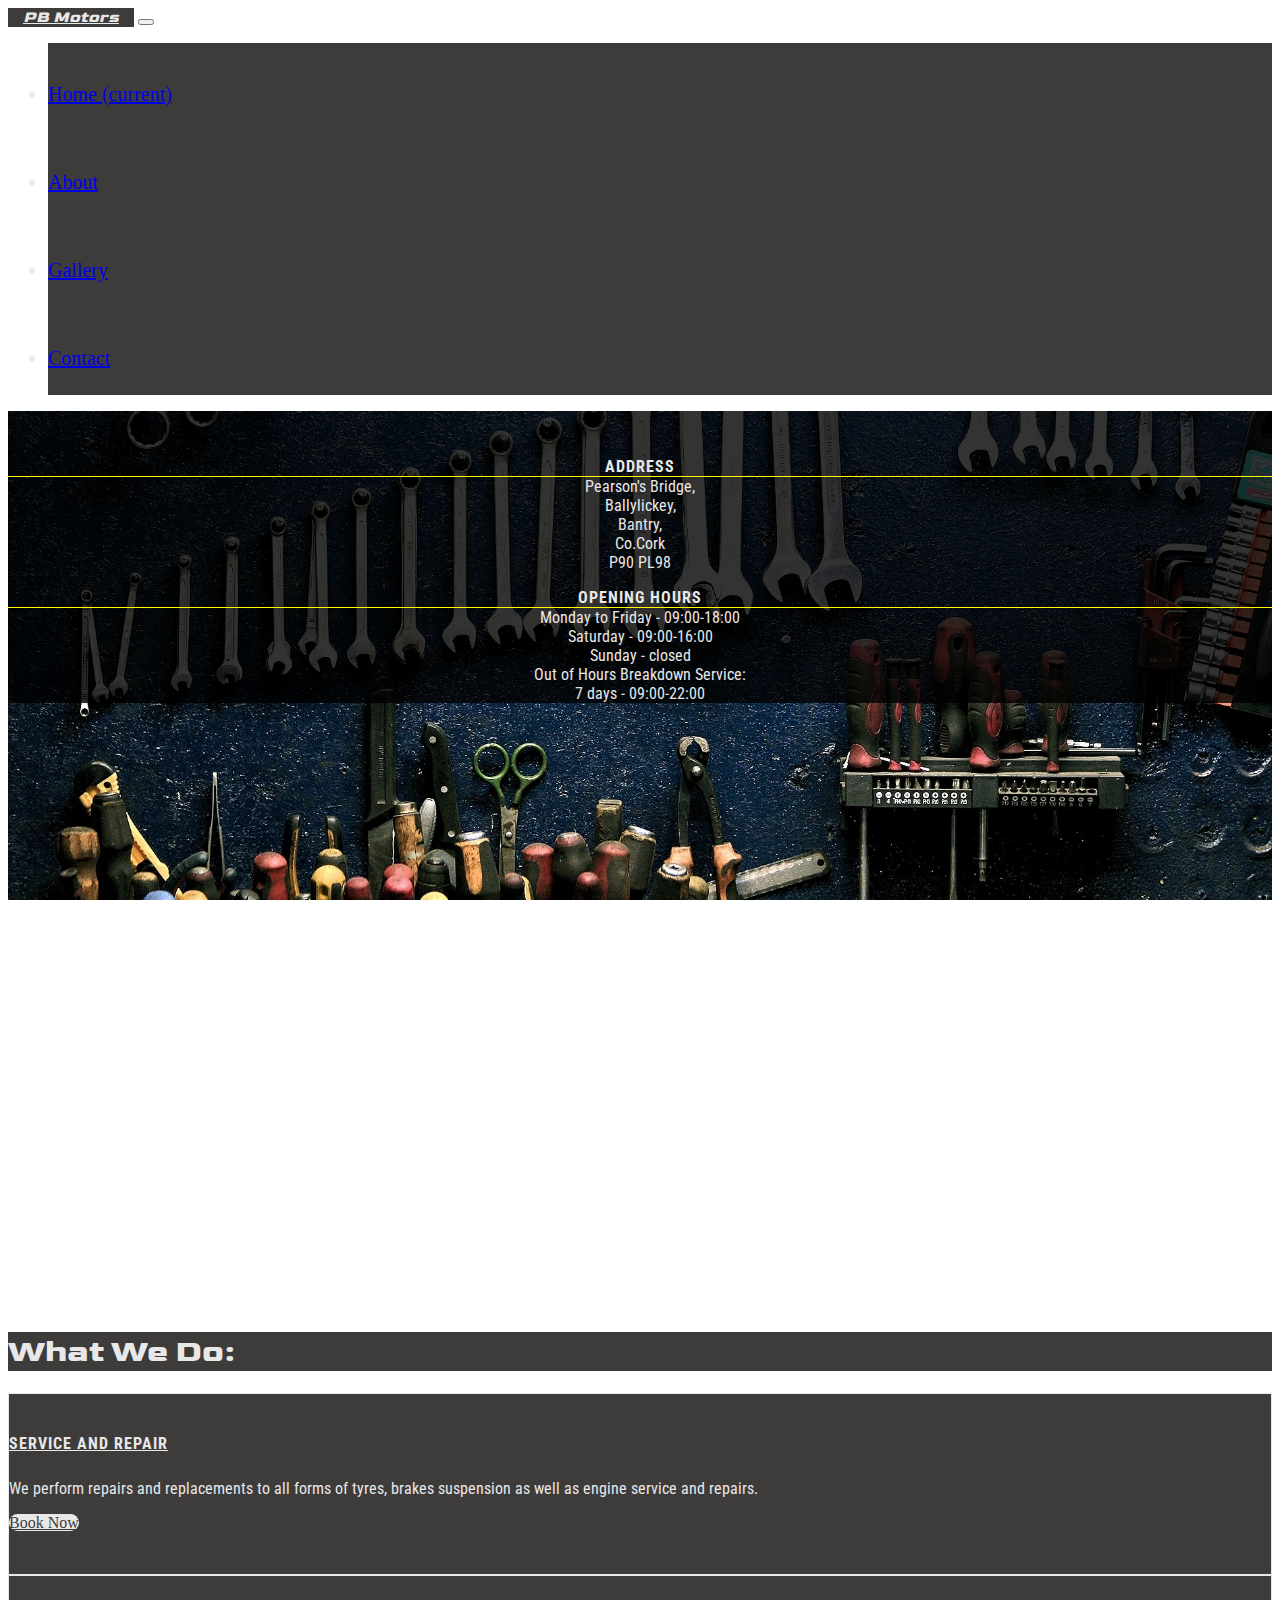
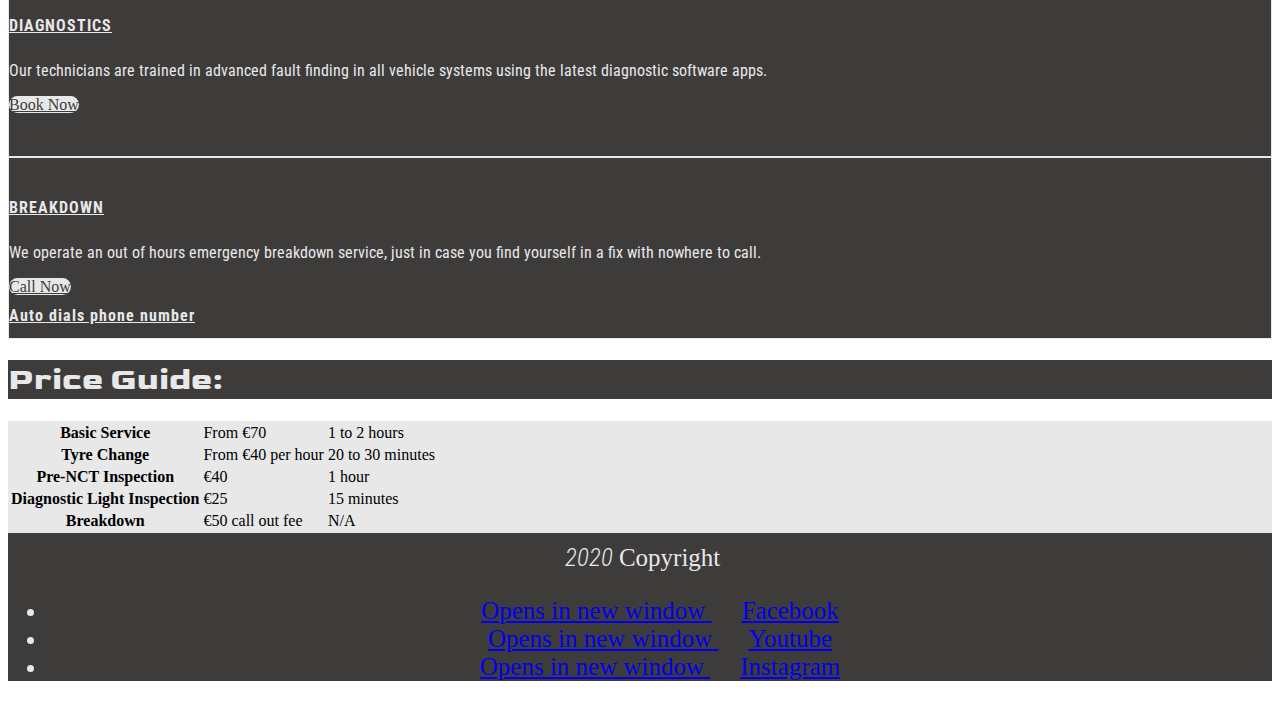
<file: index.html>
<!DOCTYPE html>
<html lang="en">
  <head>
    <meta charset="UTF-8" />
    <meta name="viewport" content="width=device-width, initial-scale=1.0" />

    <link
      rel="stylesheet"
      href="https://cdn.jsdelivr.net/npm/bootstrap@4.5.3/dist/css/bootstrap.min.css"
      integrity="sha384-TX8t27EcRE3e/ihU7zmQxVncDAy5uIKz4rEkgIXeMed4M0jlfIDPvg6uqKI2xXr2"
      crossorigin="anonymous"
    />

    <link
      rel="stylesheet"
      href="https://fonts.googleapis.com/css2?family=Goldman:wght@400;700&family=Roboto+Condensed:ital,wght@0,300;0,400;0,700;1,300;1,400;1,700&display=swap"
    />

    <link
      rel="stylesheet"
      href="https://use.fontawesome.com/releases/v5.15.1/css/all.css"
      integrity="sha384-vp86vTRFVJgpjF9jiIGPEEqYqlDwgyBgEF109VFjmqGmIY/Y4HV4d3Gp2irVfcrp"
      crossorigin="anonymous"
    />

    <link rel="stylesheet" href="assets/css/style.css" />

    <title>Pearson's Bridge Motors</title>
  </head>

  <body>
    <header>
      <!--Nav section-->
      <!-- This is a Bootstrap navbar -->
      <nav class="navbar navbar-expand-lg fixed-top" id="light-nav">
        <a class="navbar-brand mr-auto" href="#"
          ><i class="fas fa-car logo text-center"
            ><span class="logo-text">PB Motors</span></i
          ></a
        >
        <button
          class="navbar-toggler"
          type="button"
          data-toggle="collapse"
          data-target="#navbarNav"
          aria-controls="navbarNav"
          aria-expanded="false"
          aria-label="Toggle navigation"
        >
          <span class="navbar-toggler-icon">
            <i class="fas fa-bars pt-1"></i
          ></span>
        </button>
        <div class="collapse navbar-collapse" id="navbarNav">
          <ul class="navbar-nav ml-auto">
            <li class="nav-item active mr-auto">
              <a class="nav-link" href="#"
                >Home <span class="sr-only">(current)</span></a
              >
            </li>
            <li class="nav-item mr-auto">
              <a class="nav-link" href="about.html">About</a>
            </li>
            <li class="nav-item mr-auto">
              <a class="nav-link" href="gallery.html">Gallery</a>
            </li>
            <li class="nav-item mr-auto">
              <a class="nav-link" href="contact.html">Contact</a>
            </li>
          </ul>
        </div>
      </nav>
      <!--End nav section-->
    </header>

    <section>
      <!-- Address and opening hours -->
      <!-- I used the structure of the address and opening hours from Quickfit.ie -->
      <div class="container-fluid business-hours-address pt-5">
        <div class="row business-info">
          <div class="col-sm-6">
            <ul>
              <li class="uppercase business-info-head">Address</li>
              <li>Pearson's Bridge,</li>
              <li>Ballylickey,</li>
              <li>Bantry,</li>
              <li>Co.Cork</li>
              <li>P90 PL98</li>
            </ul>
          </div>
          <div class="col-sm-6">
            <ul>
              <li class="uppercase business-info-head">Opening Hours</li>
              <li>Monday to Friday - 09:00-18:00</li>
              <li>Saturday - 09:00-16:00</li>
              <li>Sunday - closed</li>
              <li>Out of Hours Breakdown Service:</li>
              <li>7 days - 09:00-22:00</li>
            </ul>
          </div>
        </div>
      </div>
      <!-- What We Do -->
      <div class="jumbotron jumbotron-fluid text-center service-callout">
        <div class="container">
          <h1 class="display-4">What We Do:</h1>
        </div>
      </div>
      <!-- Services -->
      <!-- This section closely follows Quickfit.ie -->
      <div class="row service-section">
        <div class="col-sm-4 text-center service-info">
          <i class="fas fa-wrench fa-3x" aria-hidden="true"> </i>
          <span class="uppercase">Service and Repair</span>
          <p>
            We perform repairs and replacements to all forms of tyres, brakes
            suspension as well as engine service and repairs.
          </p>
          <a
            class="btn btn-light font-weight-bold text-uppercase booking-button"
            href="contact.html"
            >Book Now</a
          >
        </div>
        <div class="col-sm-4 text-center service-info">
          <i class="fas fa-laptop-medical fa-3x" aria-hidden="true"></i
          ><span class="uppercase">Diagnostics</span>
          <p>
            Our technicians are trained in advanced fault finding in all vehicle
            systems using the latest diagnostic software apps.
          </p>
          <a
            class="btn btn-light font-weight-bold text-uppercase booking-button"
            href="contact.html"
            >Book Now</a
          >
        </div>
        <div class="col-sm-4 text-center service-info">
          <i class="fas fa-toolbox fa-3x" aria-hidden="true"></i>
          <span class="uppercase">Breakdown</span>
          <p>
            We operate an out of hours emergency breakdown service, just in case
            you find yourself in a fix with nowhere to call.
          </p>
          <a
            class="btn btn-light font-weight-bold text-uppercase booking-button"
            href="tel:08612345678"
            >Call Now</a
          >
          <span class="sr-only">Auto dials phone number</span>
        </div>
      </div>
      <!-- Price Guide -->
      <div class="jumbotron jumbotron-fluid text-center service-callout">
        <div class="container">
          <h1 class="display-4">Price Guide:</h1>
        </div>
      </div>
      <!-- Price guide Table -->
      <div class="container-fluid">
        <div class="row price-section">
          <div class="col">
            <table class="table text-center">
              <tbody>
                <tr>
                  <th scope="row">Basic Service</th>
                  <td>From €70</td>
                  <td>1 to 2 hours</td>
                </tr>
                <tr>
                  <th scope="row">Tyre Change</th>
                  <td>From €40 per hour</td>
                  <td>20 to 30 minutes</td>
                </tr>
                <tr>
                  <th scope="row">Pre-NCT Inspection</th>
                  <td>€40</td>
                  <td>1 hour</td>
                </tr>
                <tr>
                  <th scope="row">Diagnostic Light Inspection</th>
                  <td>€25</td>
                  <td>15 minutes</td>
                </tr>
                <tr>
                  <th scope="row">Breakdown</th>
                  <td>€50 call out fee</td>
                  <td>N/A</td>
                </tr>
              </tbody>
            </table>
          </div>
        </div>
      </div>
    </section>

    <footer>
      <!-- Copyright -->
      <div class="container-fluid">
        <div class="row site-footer">
          <div class="col-sm-6 pt-2">
            <i class="fas fa-copyright" aria-hidden="true"
              ><span class="year">2020</span></i
            >
            <span class="sr-only">Copyright</span>
          </div>
          <!-- Social Links -->
          <div class="col-sm-6">
            <ul class="list-inline">
              <li class="list-inline-item social">
                <a
                  href="https://www.facebook.com/"
                  target="_blank"
                  rel="noreferrer noopener"
                >
                  <span class="sr-only">Opens in new window</span>
                  <i class="fab fa-facebook-square" aria-hidden="true"></i>
                  <span class="sr-only">Facebook</span>
                </a>
              </li>
              <li class="list-inline-item social">
                <a
                  href="https://www.youtube.com/"
                  target="_blank"
                  rel="noreferrer noopener"
                >
                  <span class="sr-only">Opens in new window</span>
                  <i class="fab fa-youtube" aria-hidden="true"></i>
                  <span class="sr-only">Youtube</span>
                </a>
              </li>
              <li class="list-inline-item social">
                <a
                  href="https://www.instagram.com/"
                  target="_blank"
                  rel="noreferrer noopener"
                >
                  <span class="sr-only">Opens in new window</span>
                  <i class="fab fa-instagram-square" aria-hidden="true"></i>
                  <span class="sr-only">Instagram</span>
                </a>
              </li>
            </ul>
          </div>
        </div>
      </div>
    </footer>
    <script
      src="https://code.jquery.com/jquery-3.5.1.slim.min.js"
      integrity="sha384-DfXdz2htPH0lsSSs5nCTpuj/zy4C+OGpamoFVy38MVBnE+IbbVYUew+OrCXaRkfj"
      crossorigin="anonymous"
    ></script>
    <script
      src="https://cdn.jsdelivr.net/npm/popper.js@1.16.1/dist/umd/popper.min.js"
      integrity="sha384-9/reFTGAW83EW2RDu2S0VKaIzap3H66lZH81PoYlFhbGU+6BZp6G7niu735Sk7lN"
      crossorigin="anonymous"
    ></script>
    <script
      src="https://cdn.jsdelivr.net/npm/bootstrap@4.5.3/dist/js/bootstrap.min.js"
      integrity="sha384-w1Q4orYjBQndcko6MimVbzY0tgp4pWB4lZ7lr30WKz0vr/aWKhXdBNmNb5D92v7s"
      crossorigin="anonymous"
    ></script>
  </body>
</html>
</file>
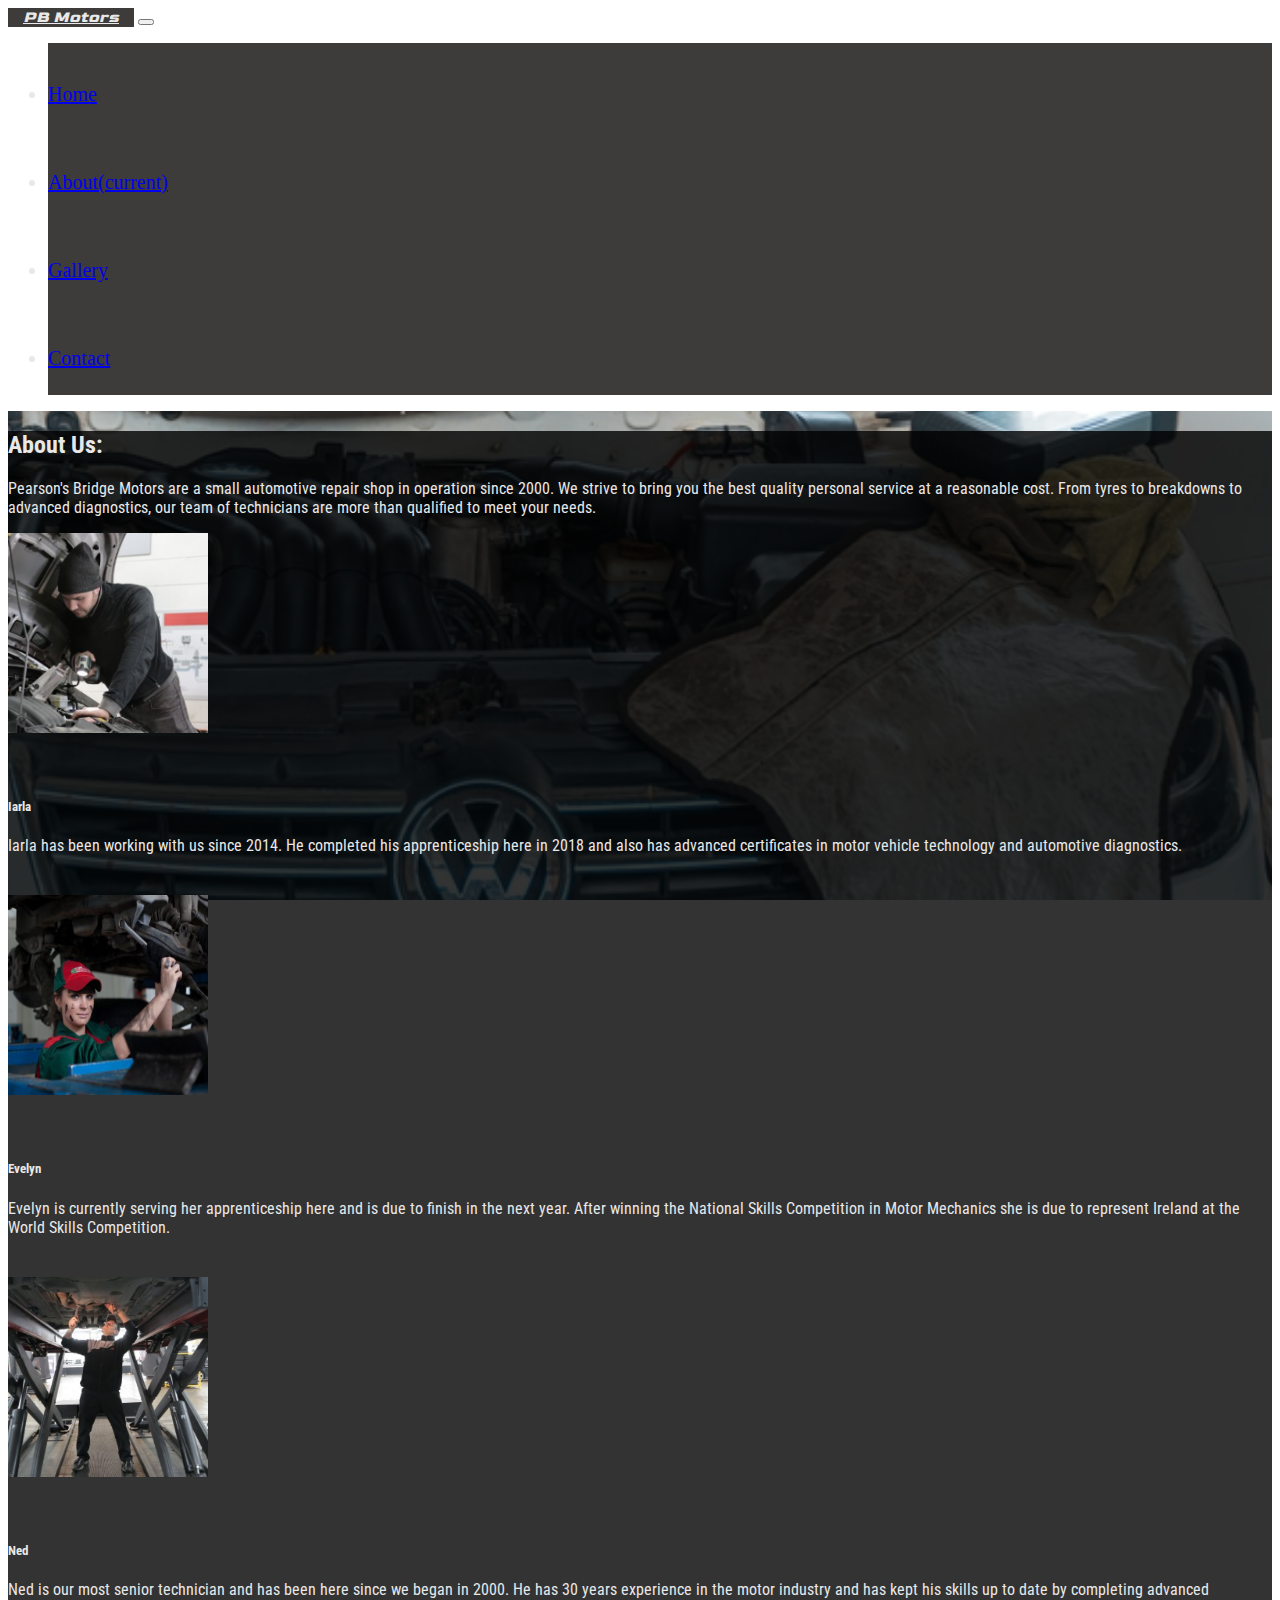
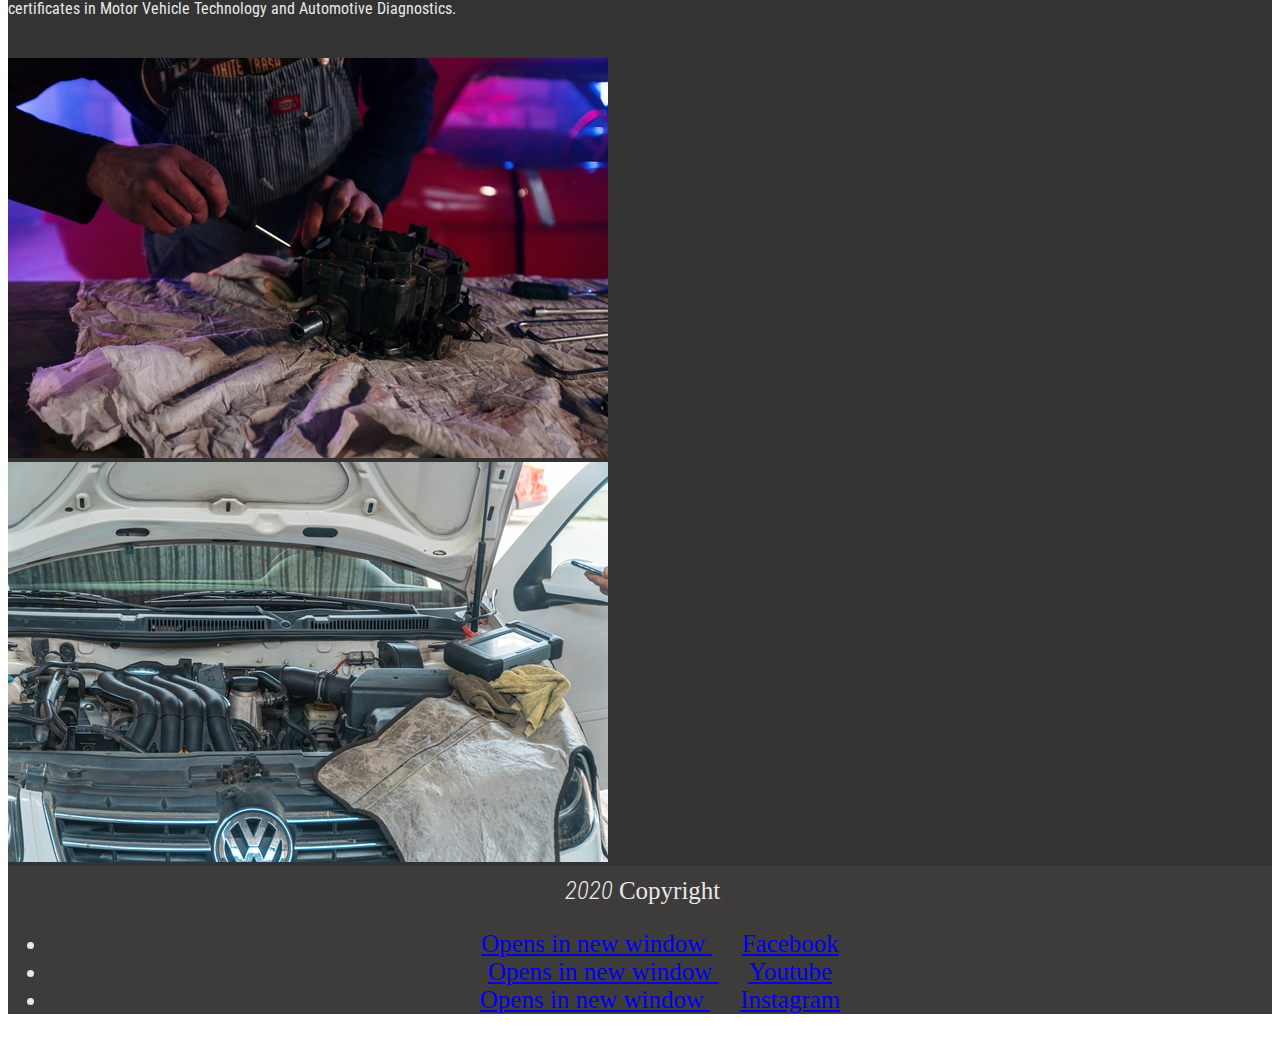
<file: about.html>
<!DOCTYPE html>
<html lang="en">
  <head>
    <meta charset="UTF-8" />
    <meta name="viewport" content="width=device-width, initial-scale=1.0" />

    <link
      rel="stylesheet"
      href="https://cdn.jsdelivr.net/npm/bootstrap@4.5.3/dist/css/bootstrap.min.css"
      integrity="sha384-TX8t27EcRE3e/ihU7zmQxVncDAy5uIKz4rEkgIXeMed4M0jlfIDPvg6uqKI2xXr2"
      crossorigin="anonymous"
    />

    <link
      rel="stylesheet"
      href="https://fonts.googleapis.com/css2?family=Goldman:wght@400;700&family=Roboto+Condensed:ital,wght@0,300;0,400;0,700;1,300;1,400;1,700&display=swap"
    />

    <link
      rel="stylesheet"
      href="https://use.fontawesome.com/releases/v5.15.1/css/all.css"
      integrity="sha384-vp86vTRFVJgpjF9jiIGPEEqYqlDwgyBgEF109VFjmqGmIY/Y4HV4d3Gp2irVfcrp"
      crossorigin="anonymous"
    />

    <link rel="stylesheet" href="assets/css/style.css" />

    <title>Pearson's Bridge Motors</title>
  </head>

  <body>
    <header>
      <!--Nav section-->
      <!-- This is a Bootstrap navbar -->
      <nav class="navbar navbar-expand-lg fixed-top" id="light-nav">
        <a class="navbar-brand mr-auto" href="index.html"
          ><i class="fas fa-car logo text-center"
            ><span class="logo-text">PB Motors</span></i
          ></a
        >
        <button
          class="navbar-toggler"
          type="button"
          data-toggle="collapse"
          data-target="#navbarNav"
          aria-controls="navbarNav"
          aria-expanded="false"
          aria-label="Toggle navigation"
        >
          <span class="navbar-toggler-icon pt-1">
            <i class="fas fa-bars"></i
          ></span>
        </button>
        <div class="collapse navbar-collapse" id="navbarNav">
          <ul class="navbar-nav ml-auto">
            <li class="nav-item mr-auto">
              <a class="nav-link" href="index.html">Home</a>
            </li>
            <li class="nav-item active mr-auto">
              <a class="nav-link" href="#"
                >About<span class="sr-only">(current)</span></a
              >
            </li>
            <li class="nav-item mr-auto">
              <a class="nav-link" href="gallery.html">Gallery</a>
            </li>
            <li class="nav-item mr-auto">
              <a class="nav-link" href="contact.html">Contact</a>
            </li>
          </ul>
        </div>
      </nav>
      <!--End nav section-->
    </header>

    <section>
      <!-- About Us -->
      <div class="container-fluid bg-container-about">
        <div class="container-fluid about-us mt-1">
          <div class="container pt-5">
            <div class="row">
              <h2
                class="col-12 h1-responsive font-weight-bold text-center py-4"
              >
                About Us:
              </h2>
              <p class="col-12 text-center w-responsive mx-auto mb-5">
                Pearson's Bridge Motors are a small automotive repair shop in
                operation since 2000. We strive to bring you the best quality
                personal service at a reasonable cost. From tyres to breakdowns
                to advanced diagnostics, our team of technicians are more than
                qualified to meet your needs.
              </p>
            </div>
            <!-- Employee Profile -->
            <!-- I used a Bootstrap media list to create the employee profile section -->
            <div class="row">
              <div class="col-md-4 media text-center pt-3 px-3">
                <img
                  src="assets/images/iarla.jpg"
                  class="mr-3 align-self-center rounded-circle mechanic-image"
                  alt="iarla"
                />
                <div class="media-body">
                  <h5 class="mt-0 mb-1">Iarla</h5>
                  Iarla has been working with us since 2014. He completed his
                  apprenticeship here in 2018 and also has advanced certificates
                  in motor vehicle technology and automotive diagnostics.
                </div>
              </div>
              <div class="col-md-4 media text-center pt-3 px-3">
                <img
                  src="assets/images/evelyn.jpg"
                  class="mr-3 align-self-center rounded-circle mechanic-image"
                  alt="evelyn"
                />
                <div class="media-body">
                  <h5 class="mt-0 mb-1">Evelyn</h5>
                  Evelyn is currently serving her apprenticeship here and is due
                  to finish in the next year. After winning the National Skills
                  Competition in Motor Mechanics she is due to represent Ireland
                  at the World Skills Competition.
                </div>
              </div>
              <div class="col-md-4 media text-center pt-3 px-3">
                <img
                  src="assets/images/ned.jpg"
                  class="mr-3 align-self-center rounded-circle mechanic-image"
                  alt="ned"
                />
                <div class="media-body">
                  <h5 class="mt-0 mb-1">Ned</h5>
                  Ned is our most senior technician and has been here since we
                  began in 2000. He has 30 years experience in the motor
                  industry and has kept his skills up to date by completing
                  advanced certificates in Motor Vehicle Technology and
                  Automotive Diagnostics.
                </div>
              </div>
            </div>
            <!-- Related Images -->
            <!-- I used Bootstrap responsive images to build the image section -->
            <div class="container-fluid">
              <div class="row">
                <div class="col-md-6">
                  <img
                    src="assets/images/benchtest.jpg"
                    class="img-fluid mx-auto d-block pb-5"
                    alt="bench test"
                  />
                </div>
                <div class="col-md-6">
                  <img
                    src="assets/images/garage.jpg"
                    class="img-fluid mx-auto d-block pb-5"
                    alt="garage"
                  />
                </div>
              </div>
            </div>
          </div>
        </div>
      </div>
    </section>

    <footer>
      <!-- Copyright -->
      <div class="container-fluid">
        <div class="row site-footer">
          <div class="col-sm-6 pt-2">
            <i class="fas fa-copyright" aria-hidden="true"
              ><span class="year">2020</span></i
            >
            <span class="sr-only">Copyright</span>
          </div>
          <!-- Social Links -->
          <div class="col-sm-6">
            <ul class="list-inline">
              <li class="list-inline-item social">
                <a
                  href="https://www.facebook.com/"
                  target="_blank"
                  rel="noreferrer noopener"
                >
                  <span class="sr-only">Opens in new window</span>
                  <i class="fab fa-facebook-square" aria-hidden="true"></i>
                  <span class="sr-only">Facebook</span>
                </a>
              </li>
              <li class="list-inline-item social">
                <a
                  href="https://www.youtube.com/"
                  target="_blank"
                  rel="noreferrer noopener"
                >
                  <span class="sr-only">Opens in new window</span>
                  <i class="fab fa-youtube" aria-hidden="true"></i>
                  <span class="sr-only">Youtube</span>
                </a>
              </li>
              <li class="list-inline-item social">
                <a
                  href="https://www.instagram.com/"
                  target="_blank"
                  rel="noreferrer noopener"
                >
                  <span class="sr-only">Opens in new window</span>
                  <i class="fab fa-instagram-square" aria-hidden="true"></i>
                  <span class="sr-only">Instagram</span>
                </a>
              </li>
            </ul>
          </div>
        </div>
      </div>
    </footer>
    <script
      src="https://code.jquery.com/jquery-3.5.1.slim.min.js"
      integrity="sha384-DfXdz2htPH0lsSSs5nCTpuj/zy4C+OGpamoFVy38MVBnE+IbbVYUew+OrCXaRkfj"
      crossorigin="anonymous"
    ></script>
    <script
      src="https://cdn.jsdelivr.net/npm/popper.js@1.16.1/dist/umd/popper.min.js"
      integrity="sha384-9/reFTGAW83EW2RDu2S0VKaIzap3H66lZH81PoYlFhbGU+6BZp6G7niu735Sk7lN"
      crossorigin="anonymous"
    ></script>
    <script
      src="https://cdn.jsdelivr.net/npm/bootstrap@4.5.3/dist/js/bootstrap.min.js"
      integrity="sha384-w1Q4orYjBQndcko6MimVbzY0tgp4pWB4lZ7lr30WKz0vr/aWKhXdBNmNb5D92v7s"
      crossorigin="anonymous"
    ></script>
  </body>
</html>
</file>
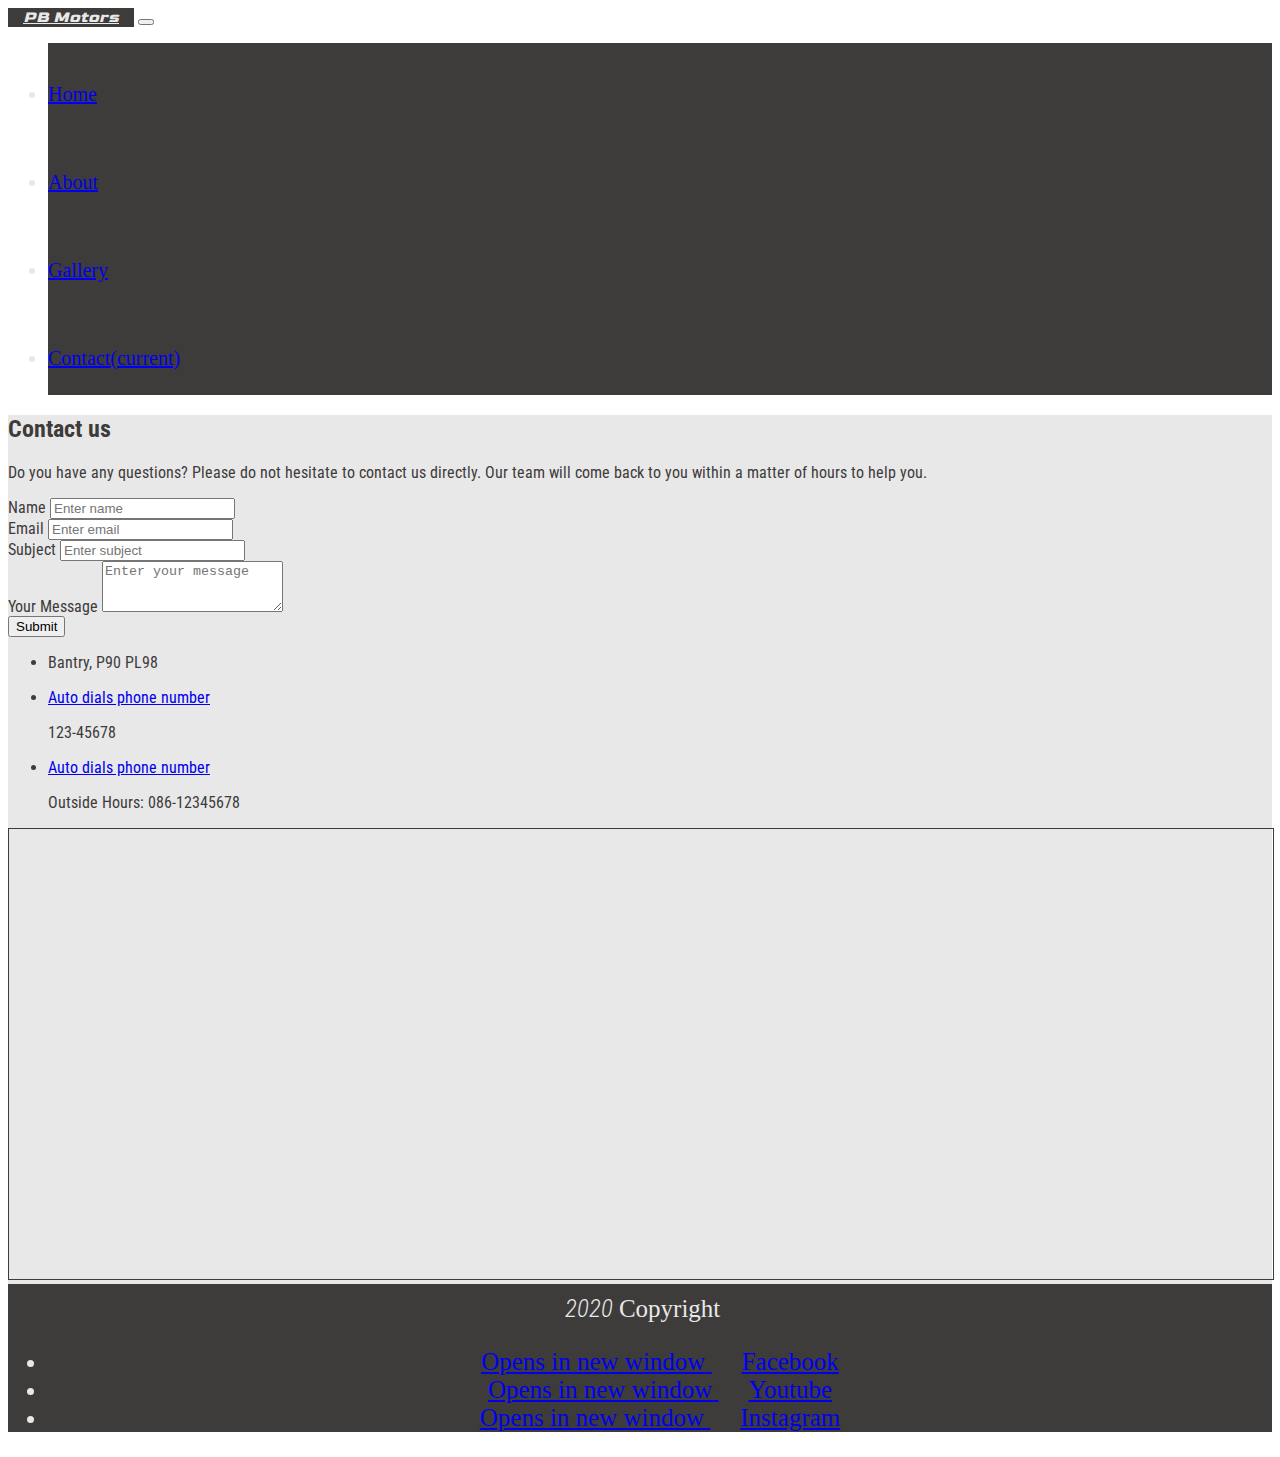
<file: contact.html>
<!DOCTYPE html>
<html lang="en">
  <head>
    <meta charset="UTF-8" />
    <meta name="viewport" content="width=device-width, initial-scale=1.0" />

    <link
      rel="stylesheet"
      href="https://cdn.jsdelivr.net/npm/bootstrap@4.5.3/dist/css/bootstrap.min.css"
      integrity="sha384-TX8t27EcRE3e/ihU7zmQxVncDAy5uIKz4rEkgIXeMed4M0jlfIDPvg6uqKI2xXr2"
      crossorigin="anonymous"
    />

    <link
      rel="stylesheet"
      href="https://fonts.googleapis.com/css2?family=Goldman:wght@400;700&family=Roboto+Condensed:ital,wght@0,300;0,400;0,700;1,300;1,400;1,700&display=swap"
    />

    <link
      rel="stylesheet"
      href="https://use.fontawesome.com/releases/v5.15.1/css/all.css"
      integrity="sha384-vp86vTRFVJgpjF9jiIGPEEqYqlDwgyBgEF109VFjmqGmIY/Y4HV4d3Gp2irVfcrp"
      crossorigin="anonymous"
    />

    <link rel="stylesheet" href="assets/css/style.css" />

    <title>Pearson's Bridge Motors</title>
  </head>

  <body>
    <header>
      <!--Nav section-->
      <!-- This is a Bootstrap navbar -->
      <nav class="navbar navbar-expand-lg fixed-top" id="light-nav">
        <a class="navbar-brand mr-auto" href="index.html"
          ><i class="fas fa-car logo text-center"
            ><span class="logo-text">PB Motors</span></i
          ></a
        >
        <button
          class="navbar-toggler"
          type="button"
          data-toggle="collapse"
          data-target="#navbarNav"
          aria-controls="navbarNav"
          aria-expanded="false"
          aria-label="Toggle navigation"
        >
          <span class="navbar-toggler-icon pt-1">
            <i class="fas fa-bars"></i
          ></span>
        </button>
        <div class="collapse navbar-collapse" id="navbarNav">
          <ul class="navbar-nav ml-auto">
            <li class="nav-item mr-auto">
              <a class="nav-link" href="index.html">Home</a>
            </li>
            <li class="nav-item mr-auto">
              <a class="nav-link" href="about.html">About</a>
            </li>
            <li class="nav-item mr-auto">
              <a class="nav-link" href="gallery.html">Gallery</a>
            </li>
            <li class="nav-item active mr-auto">
              <a class="nav-link" href="#"
                >Contact<span class="sr-only">(current)</span></a
              >
            </li>
          </ul>
        </div>
      </nav>
      <!--End nav section-->
    </header>

    <section>
      <!--this section has been taken from mdbootstrap.com-->
      <div class="container-fluid gallery-items mt-5">
        <h2 class="h1-responsive font-weight-bold text-center py-4">
          Contact us
        </h2>
        <!--Section description-->
        <p class="text-center w-responsive mx-auto mb-5">
          Do you have any questions? Please do not hesitate to contact us
          directly. Our team will come back to you within a matter of hours to
          help you.
        </p>
        <div class="container">
          <form action="index.html">
            <div class="row">
              <div class="col-md-9">
                <div class="row">
                  <div class="col">
                    <div class="form-group">
                      <label for="name">Name</label>
                      <input
                        type="text"
                        name="name"
                        class="form-control"
                        id="name"
                        placeholder="Enter name"
                        required
                      />
                    </div>
                  </div>
                  <div class="col">
                    <div class="form-group">
                      <label for="email">Email</label>
                      <input
                        type="email"
                        name="email"
                        class="form-control"
                        id="email"
                        placeholder="Enter email"
                        required
                      />
                    </div>
                  </div>
                </div>
                <div class="row">
                  <div class="col">
                    <div class="form-group">
                      <label for="subject">Subject</label>
                      <input
                        type="text"
                        name="subject"
                        class="form-control"
                        id="subject"
                        placeholder="Enter subject"
                        required
                      />
                    </div>
                  </div>
                </div>
                <div class="row">
                  <div class="col">
                    <div class="form-group">
                      <label for="textarea">Your Message</label>
                      <textarea
                        class="form-control"
                        id="textarea"
                        rows="3"
                        placeholder="Enter your message"
                        required
                      ></textarea>
                    </div>
                  </div>
                </div>
                <button type="submit" class="btn btn-primary">Submit</button>
              </div>
              <div class="col-md-3 text-center">
                <ul class="list-unstyled mb-0 pt-3">
                  <li>
                    <i class="fas fa-map-marker-alt fa-2x"></i>
                    <p>Bantry, P90 PL98</p>
                  </li>

                  <li>
                    <a href="tel:12345678">
                      <i class="fas fa-phone mt-4 fa-2x tel-button"></i>
                      <span class="sr-only">Auto dials phone number</span>
                    </a>
                    <p>123-45678</p>
                  </li>

                  <li>
                    <a href="tel:08612345678">
                      <i class="fas fa-toolbox mt-4 fa-2x tel-button"></i>
                      <span class="sr-only">Auto dials phone number</span>
                    </a>
                    <p>Outside Hours: 086-12345678</p>
                  </li>
                </ul>
              </div>
            </div>
          </form>
          <iframe
            class="location my-5"
            title="Embedded Map"
            src="https://www.google.com/maps/embed?pb=!1m18!1m12!1m3!1d9886.515044408095!2d-9.446528658657211!3d51.72153407473245!2m3!1f0!2f0!3f0!3m2!1i1024!2i768!4f13.1!3m3!1m2!1s0x48450c0de21b654b%3A0x1800c7a937dfb3e0!2sBallylicky%2C%20Ballylickey%2C%20Co.%20Cork%2C%20Ireland!5e0!3m2!1sen!2suk!4v1606487877061!5m2!1sen!2suk"
            aria-hidden="false"
          ></iframe>
        </div>
      </div>
    </section>

    <footer>
      <!-- Copyright -->
      <div class="container-fluid">
        <div class="row site-footer">
          <div class="col-sm-6 pt-2">
            <i class="fas fa-copyright" aria-hidden="true"
              ><span class="year">2020</span></i
            >
            <span class="sr-only">Copyright</span>
          </div>
          <!-- Social Links -->
          <div class="col-sm-6">
            <ul class="list-inline">
              <li class="list-inline-item social">
                <a
                  href="https://www.facebook.com/"
                  target="_blank"
                  rel="noreferrer noopener"
                >
                  <span class="sr-only">Opens in new window</span>
                  <i class="fab fa-facebook-square" aria-hidden="true"></i>
                  <span class="sr-only">Facebook</span>
                </a>
              </li>
              <li class="list-inline-item social">
                <a
                  href="https://www.youtube.com/"
                  target="_blank"
                  rel="noreferrer noopener"
                >
                  <span class="sr-only">Opens in new window</span>
                  <i class="fab fa-youtube" aria-hidden="true"></i>
                  <span class="sr-only">Youtube</span>
                </a>
              </li>
              <li class="list-inline-item social">
                <a
                  href="https://www.instagram.com/"
                  target="_blank"
                  rel="noreferrer noopener"
                >
                  <span class="sr-only">Opens in new window</span>
                  <i class="fab fa-instagram-square" aria-hidden="true"></i>
                  <span class="sr-only">Instagram</span>
                </a>
              </li>
            </ul>
          </div>
        </div>
      </div>
    </footer>
    <script
      src="https://code.jquery.com/jquery-3.5.1.slim.min.js"
      integrity="sha384-DfXdz2htPH0lsSSs5nCTpuj/zy4C+OGpamoFVy38MVBnE+IbbVYUew+OrCXaRkfj"
      crossorigin="anonymous"
    ></script>
    <script
      src="https://cdn.jsdelivr.net/npm/popper.js@1.16.1/dist/umd/popper.min.js"
      integrity="sha384-9/reFTGAW83EW2RDu2S0VKaIzap3H66lZH81PoYlFhbGU+6BZp6G7niu735Sk7lN"
      crossorigin="anonymous"
    ></script>
    <script
      src="https://cdn.jsdelivr.net/npm/bootstrap@4.5.3/dist/js/bootstrap.min.js"
      integrity="sha384-w1Q4orYjBQndcko6MimVbzY0tgp4pWB4lZ7lr30WKz0vr/aWKhXdBNmNb5D92v7s"
      crossorigin="anonymous"
    ></script>
  </body>
</html>
</file>
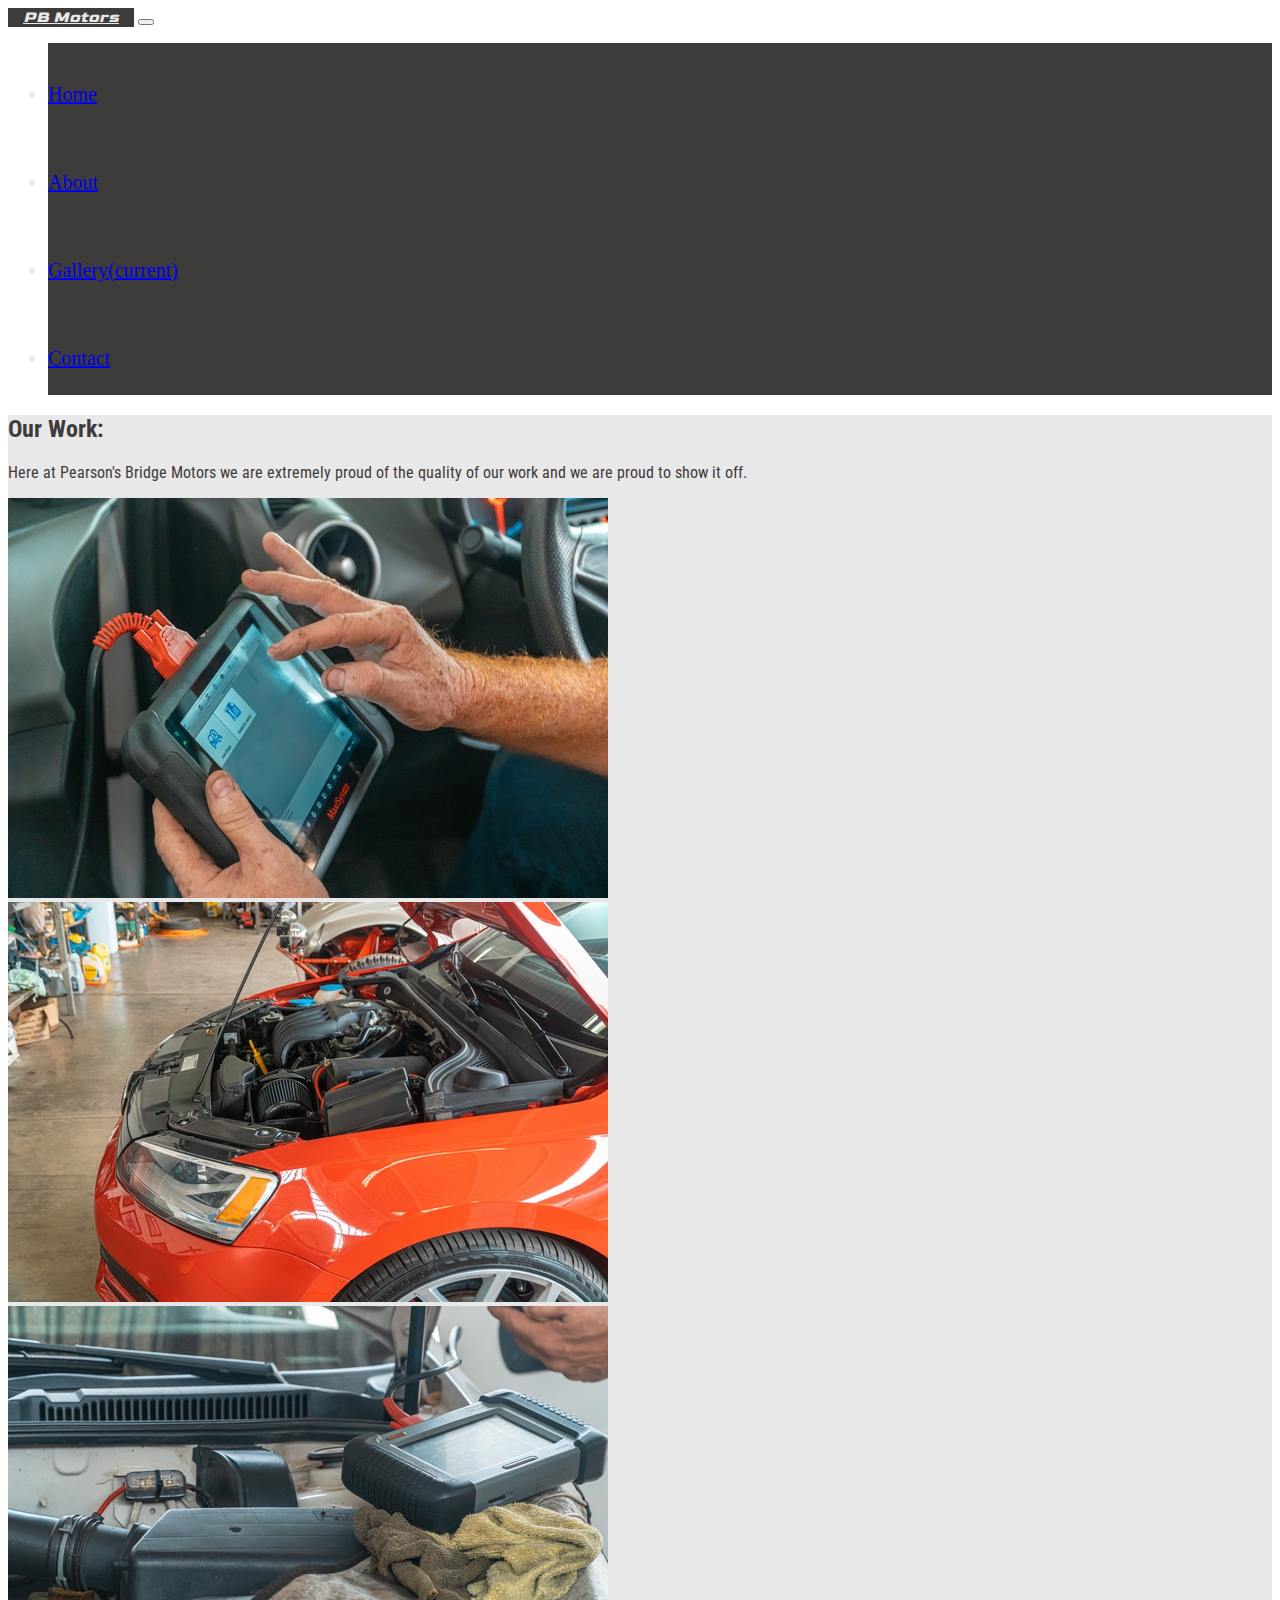
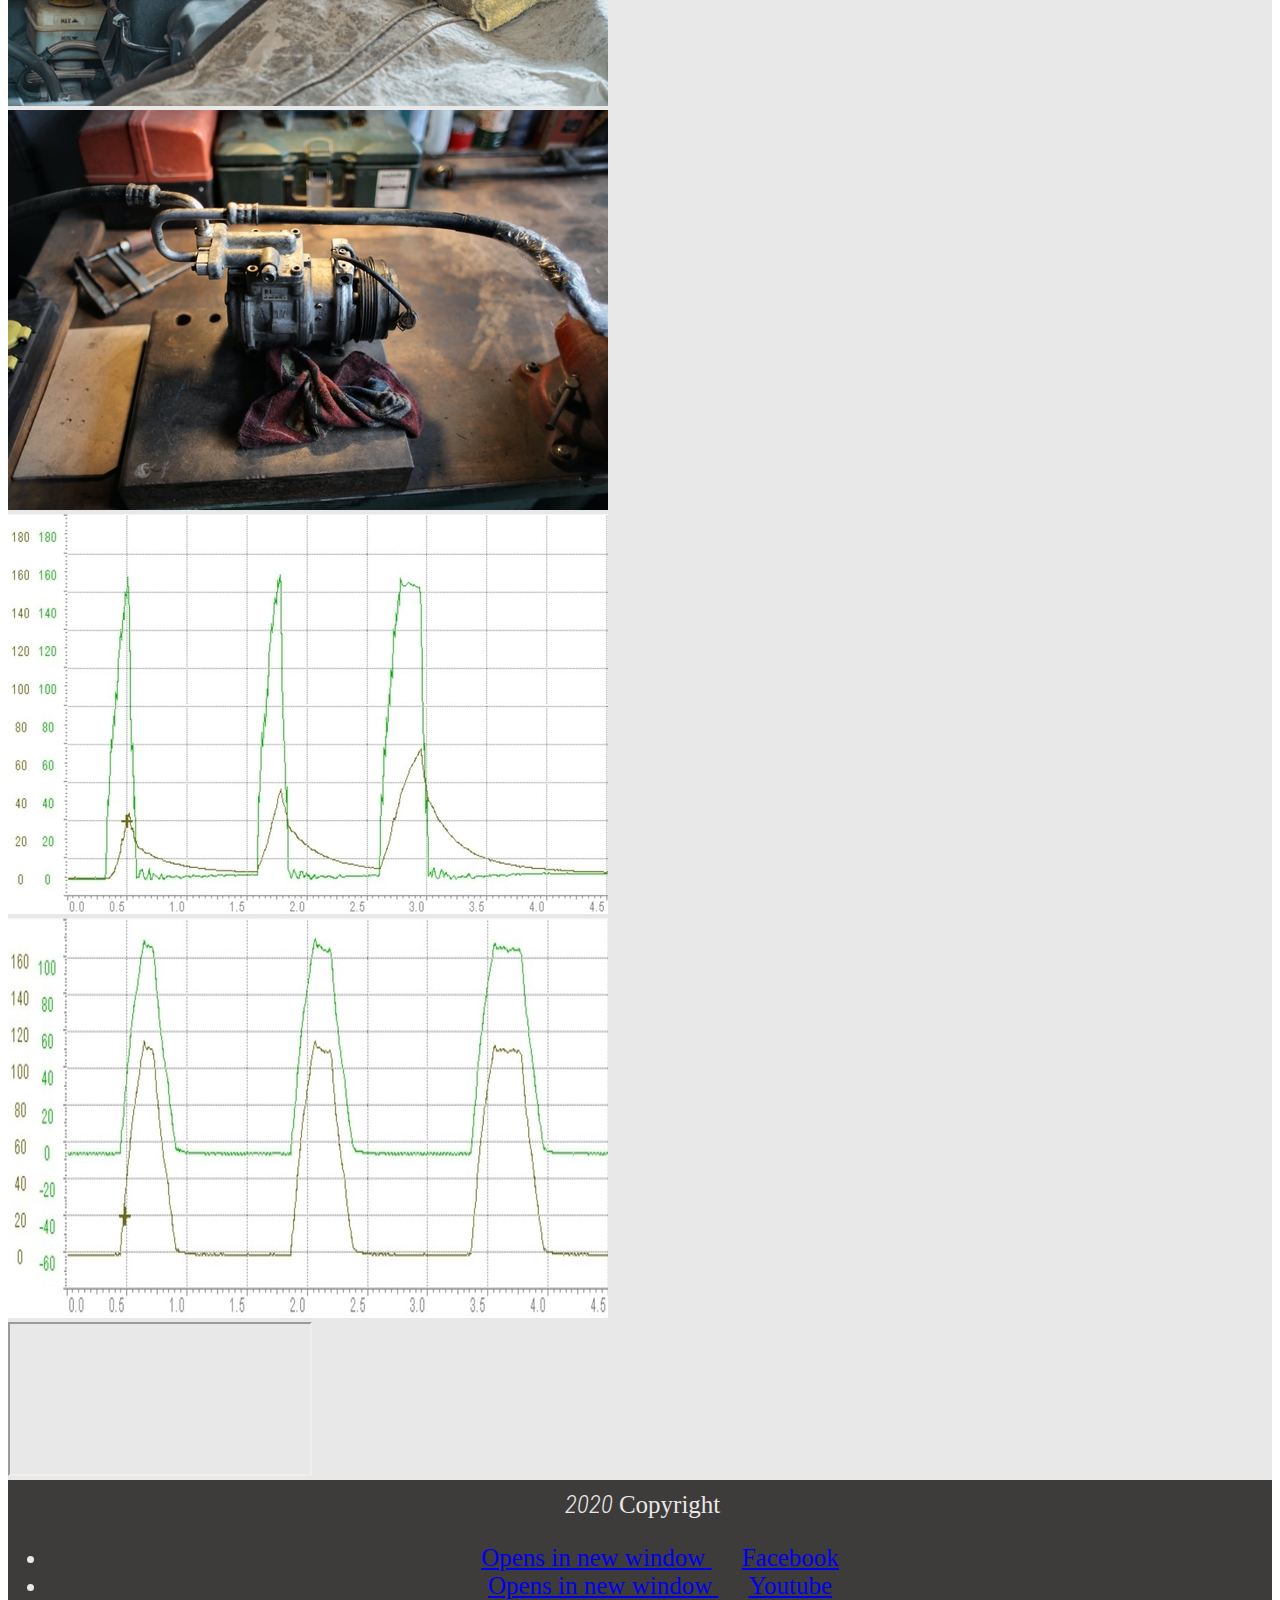
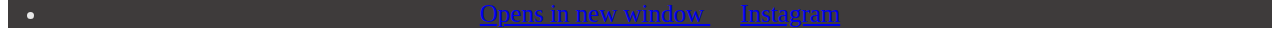
<file: gallery.html>
<!DOCTYPE html>
<html lang="en">
  <head>
    <meta charset="UTF-8" />
    <meta name="viewport" content="width=device-width, initial-scale=1.0" />

    <link
      rel="stylesheet"
      href="https://cdn.jsdelivr.net/npm/bootstrap@4.5.3/dist/css/bootstrap.min.css"
      integrity="sha384-TX8t27EcRE3e/ihU7zmQxVncDAy5uIKz4rEkgIXeMed4M0jlfIDPvg6uqKI2xXr2"
      crossorigin="anonymous"
    />

    <link
      rel="stylesheet"
      href="https://fonts.googleapis.com/css2?family=Goldman:wght@400;700&family=Roboto+Condensed:ital,wght@0,300;0,400;0,700;1,300;1,400;1,700&display=swap"
    />

    <link
      rel="stylesheet"
      href="https://use.fontawesome.com/releases/v5.15.1/css/all.css"
      integrity="sha384-vp86vTRFVJgpjF9jiIGPEEqYqlDwgyBgEF109VFjmqGmIY/Y4HV4d3Gp2irVfcrp"
      crossorigin="anonymous"
    />

    <link rel="stylesheet" href="assets/css/style.css" />

    <title>Pearson's Bridge Motors</title>
  </head>

  <body>
    <header>
      <!--Nav section-->
      <!-- This is a Bootstrap navbar -->
      <nav class="navbar navbar-expand-lg fixed-top" id="light-nav">
        <a class="navbar-brand mr-auto" href="index.html"
          ><i class="fas fa-car logo text-center"
            ><span class="logo-text">PB Motors</span></i
          ></a
        >
        <button
          class="navbar-toggler"
          type="button"
          data-toggle="collapse"
          data-target="#navbarNav"
          aria-controls="navbarNav"
          aria-expanded="false"
          aria-label="Toggle navigation"
        >
          <span class="navbar-toggler-icon pt-1">
            <i class="fas fa-bars"></i
          ></span>
        </button>
        <div class="collapse navbar-collapse" id="navbarNav">
          <ul class="navbar-nav ml-auto">
            <li class="nav-item mr-auto">
              <a class="nav-link" href="index.html">Home</a>
            </li>
            <li class="nav-item mr-auto">
              <a class="nav-link" href="about.html">About</a>
            </li>
            <li class="nav-item active mr-auto">
              <a class="nav-link" href="#"
                >Gallery<span class="sr-only">(current)</span></a
              >
            </li>
            <li class="nav-item mr-auto">
              <a class="nav-link" href="contact.html">Contact</a>
            </li>
          </ul>
        </div>
      </nav>
      <!--End nav section-->
    </header>

    <section>
      <!-- Gallery -->
      <div class="container-fluid gallery-items">
        <div class="container pb-5 mt-5">
          <div class="row">
            <h2 class="col-12 h1-responsive font-weight-bold text-center py-4">
              Our Work:
            </h2>
            <p class="col-12 text-center w-responsive mx-auto mb-5">
              Here at Pearson's Bridge Motors we are extremely proud of the
              quality of our work and we are proud to show it off.
            </p>
          </div>
          <!-- I used Bootstrap responsive images to build the images -->
          <div class="row">
            <div class="col-md-6">
              <img
                src="assets/images/diagnostics.jpg"
                class="img-fluid mx-auto d-block pb-5"
                alt="diagnostics"
              />
            </div>
            <div class="col-md-6">
              <img
                src="assets/images/enginebay.jpg"
                class="img-fluid mx-auto d-block pb-5"
                alt="engine bay"
              />
            </div>
          </div>
          <div class="row">
            <div class="col-md-6">
              <img
                src="assets/images/enginediagnostics.jpg"
                class="img-fluid mx-auto d-block pb-5"
                alt="engine diagnostics"
              />
            </div>
            <div class="col-md-6">
              <img
                src="assets/images/aircon.jpg"
                class="img-fluid mx-auto d-block pb-5"
                alt="engine bay"
              />
            </div>
          </div>
          <div class="row">
            <div class="col-md-6">
              <img
                src="assets/images/waveformbad.jpg"
                class="img-fluid mx-auto d-block pb-5"
                alt="bad waveform"
              />
            </div>
            <div class="col-md-6">
              <img
                src="assets/images/waveformgood.jpg"
                class="img-fluid mx-auto d-block pb-5"
                alt="good waveform"
              />
            </div>
          </div>
        </div>
        <div class="container pb-5">
          <!-- I used the code from Bootstrap to embed the video -->
          <div class="embed-responsive embed-responsive-16by9">
            <iframe
              class="embed-responsive-item pb-5"
              src="https://www.youtube.com/embed/Y3jcQCdeJAs"
              title="Car Maintenance"
              allowfullscreen
            ></iframe>
          </div>
        </div>
      </div>
    </section>

    <footer>
      <!-- Copyright -->
      <div class="container-fluid">
        <div class="row site-footer">
          <div class="col-sm-6 pt-2">
            <i class="fas fa-copyright" aria-hidden="true"
              ><span class="year">2020</span></i
            >
            <span class="sr-only">Copyright</span>
          </div>
          <!-- Social Links -->
          <div class="col-sm-6">
            <ul class="list-inline">
              <li class="list-inline-item social">
                <a
                  href="https://www.facebook.com/"
                  target="_blank"
                  rel="noreferrer noopener"
                >
                  <span class="sr-only">Opens in new window</span>
                  <i class="fab fa-facebook-square" aria-hidden="true"></i>
                  <span class="sr-only">Facebook</span>
                </a>
              </li>
              <li class="list-inline-item social">
                <a
                  href="https://www.youtube.com/"
                  target="_blank"
                  rel="noreferrer noopener"
                >
                  <span class="sr-only">Opens in new window</span>
                  <i class="fab fa-youtube" aria-hidden="true"></i>
                  <span class="sr-only">Youtube</span>
                </a>
              </li>
              <li class="list-inline-item social">
                <a
                  href="https://www.instagram.com/"
                  target="_blank"
                  rel="noreferrer noopener"
                >
                  <span class="sr-only">Opens in new window</span>
                  <i class="fab fa-instagram-square" aria-hidden="true"></i>
                  <span class="sr-only">Instagram</span>
                </a>
              </li>
            </ul>
          </div>
        </div>
      </div>
    </footer>
    <script
      src="https://code.jquery.com/jquery-3.5.1.slim.min.js"
      integrity="sha384-DfXdz2htPH0lsSSs5nCTpuj/zy4C+OGpamoFVy38MVBnE+IbbVYUew+OrCXaRkfj"
      crossorigin="anonymous"
    ></script>
    <script
      src="https://cdn.jsdelivr.net/npm/popper.js@1.16.1/dist/umd/popper.min.js"
      integrity="sha384-9/reFTGAW83EW2RDu2S0VKaIzap3H66lZH81PoYlFhbGU+6BZp6G7niu735Sk7lN"
      crossorigin="anonymous"
    ></script>
    <script
      src="https://cdn.jsdelivr.net/npm/bootstrap@4.5.3/dist/js/bootstrap.min.js"
      integrity="sha384-w1Q4orYjBQndcko6MimVbzY0tgp4pWB4lZ7lr30WKz0vr/aWKhXdBNmNb5D92v7s"
      crossorigin="anonymous"
    ></script>
  </body>
</html>
</file>
<file: assets/css/style.css>
/*---------------------------------------------------General Use CSS */

.uppercase {
  text-transform: uppercase;
}

/*---------------------------------------------------Header */
/*--I chose to make a navbar similar to the one used in the resume mini project */

.menu-items a {
  text-align: center;
  border: 0.5px solid #e8e8e8;
}
.menu-items span {
  display: block;
  font-family: "Roboto Condensed", sans-serif;
  font-weight: 300;
  padding-top: 5px;
}

.logo {
  text-decoration: underline;
  font-family: "Goldman", sans-serif;
  font-weight: 700;
  color: #e8e8e8;
  background-color: #3e3b3b;
}

.logo:hover {
  color: #e8e8e8;
}

.logo-text {
  padding: 15px 15px;
}

.nav-item {
  padding-top: 40px;
  padding-bottom: 25px;
  color: #e8e8e8;
  background-color: #3e3b3b;
  font-size: 20px;
}

.nav-item:hover {
  color: #3e3b3b;
  background-color: #e8e8e8;
  transition-property: color;
  transition-duration: 1s;
}

/*---------------------------------------------------Section */

/*-----------------------Home */

.business-hours-address {
  height: 100vh;
  background: url(../images/tools.jpg) no-repeat bottom right fixed;
  background-size: cover;
  overflow: hidden;
}

.business-info {
  color: #e8e8e8;
  background-color: black; /* fallback color */
  background-color: rgba(0, 0, 0, 0.8);
  font-family: "Roboto Condensed", sans-serif;
  font-weight: 400;
  text-align: center;
  padding-top: 30px;
}

.business-info ul {
  list-style-type: none;
  padding: 0;
}

.business-info-head {
  font-weight: 700;
  letter-spacing: 1px;
  border-bottom: 1px solid yellow;
}

.service-callout {
  color: #e8e8e8;
  background-color: #3e3b3b;
  font-family: "Goldman", sans-serif;
  font-weight: 700;
  margin-bottom: 0;
}

.service-section {
  margin: 0 auto;
}

.service-info {
  border: 1px solid #e8e8e8;
  color: #e8e8e8;
  background-color: #3e3b3b;
  padding-top: 30px;
  min-height: 150px;
}

.service-info span {
  display: block;
  font-family: "Roboto Condensed", sans-serif;
  font-weight: 700;
  letter-spacing: 1px;
  padding-top: 10px;
  text-decoration: underline;
}

.service-info p {
  font-family: "Roboto Condensed", sans-serif;
  font-weight: 400;
  padding-top: 10px;
}

.booking-button {
  border-radius: 99rem;
  margin-bottom: 10px;
  background-color: #e8e8e8;
  color: #3e3b3b;
  transition: opacity 0.25s ease-in-out;
  -moz-transition: opacity 0.25s ease-in-out;
  -webkit-transition: opacity 0.25s ease-in-out;
  -o-transition: opacity 0.25s ease-in-out;
}

.booking-button:hover {
  opacity: 0.8;
}

.price-section {
  background-color: #e8e8e8;
}

/*-----------------------About */

.bg-container-about {
  background: url(../images/garage.jpg) no-repeat bottom right fixed;
  background-size: cover;
  overflow: hidden;
  padding-left: 0; /*--removed unit after running through CSS lint--*/
  padding-right: 0; /*--removed unit after running through CSS lint--*/
}

.about-top-image {
  width: 100%;
  height: 100%;
}

.media-body {
  padding-top: 40px;
  padding-bottom: 40px;
}

.about-us {
  color: #e8e8e8;
  background-color: black; /* fallback color */
  background-color: rgba(0, 0, 0, 0.8);
  font-family: "Roboto Condensed", sans-serif;
  font-weight: 400;
}

.media {
  display: block;
}

.mechanic-image {
  width: 200px;
  height: 200px;
}

/*-----------------------Gallery */

.gallery-items {
  font-family: "Roboto Condensed", sans-serif;
  font-weight: 400;
  color: #3e3b3b;
  background-color: #e8e8e8;
}

/*-----------------------Contact */

.location {
  width: 100%;
  height: 50vh;
  border: 1px solid #3e3b3b;
}

.tel-button {
  color: #3e3b3b;
}

#textarea {
}

/*---------------------------------------------------Footer */

.site-footer {
  background-color: #3e3b3b;
  color: #e8e8e8;
  padding-top: 10px;
  text-align: center;
  font-size: 25px;
}

.year {
  display: inline;
  padding-left: 5px;
  font-family: "Roboto Condensed", sans-serif;
  font-weight: 300;
}

.social i {
  color: #e8e8e8;
  padding: 15px;
}

.social i:hover {
  -ms-transform: scale(1.5); /* IE 9 */ /* copied directly from w3schools.com */
  -webkit-transform: scale(
    1.5
  ); /* Safari 3-8 */ /* copied directly from w3schools.com */
  -o-transform: scale(1.5);
  -moz-transform: scale(1.5);
  transform: scale(1.5); /* copied directly from w3schools.com */
}

/*---------------------------------------------------Media queries */

@media screen and (max-width: 575px) {
  .media {
    display: flex;
    flex-direction: column;
  }
}
</file>
